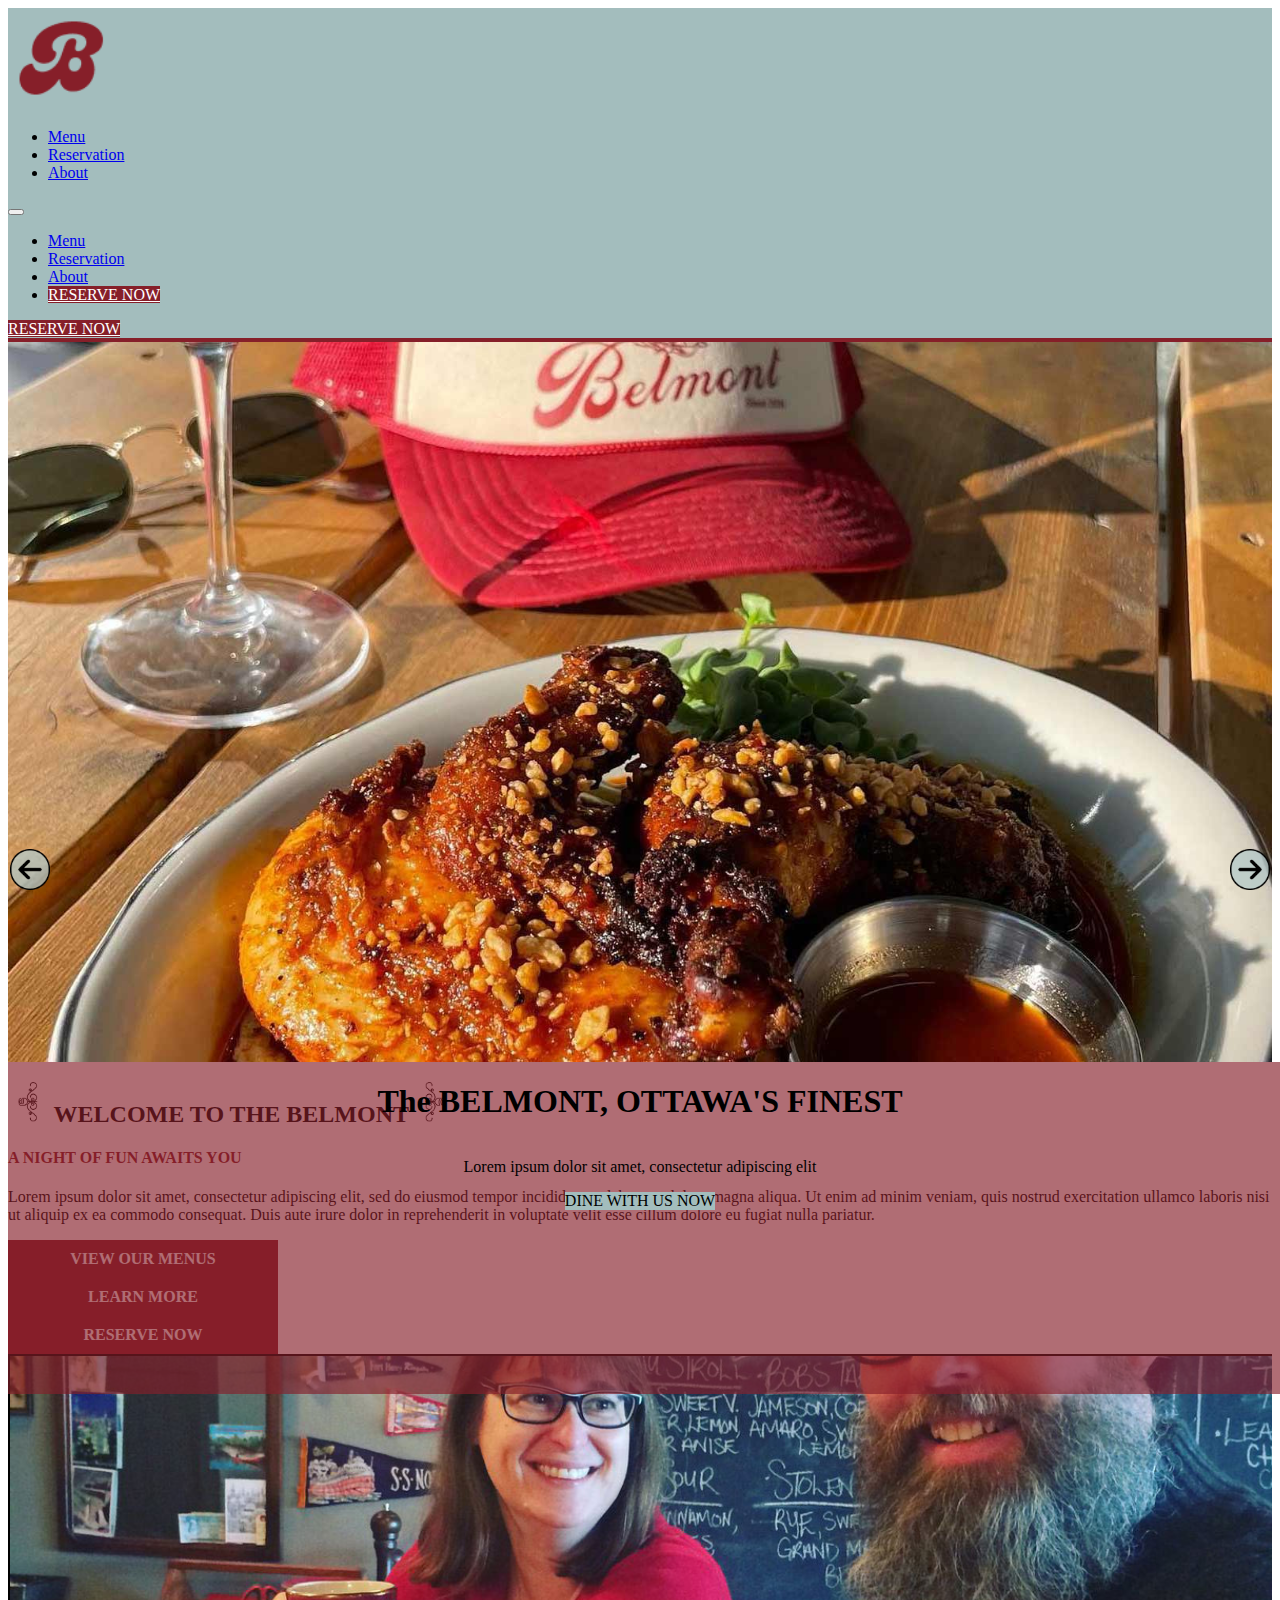
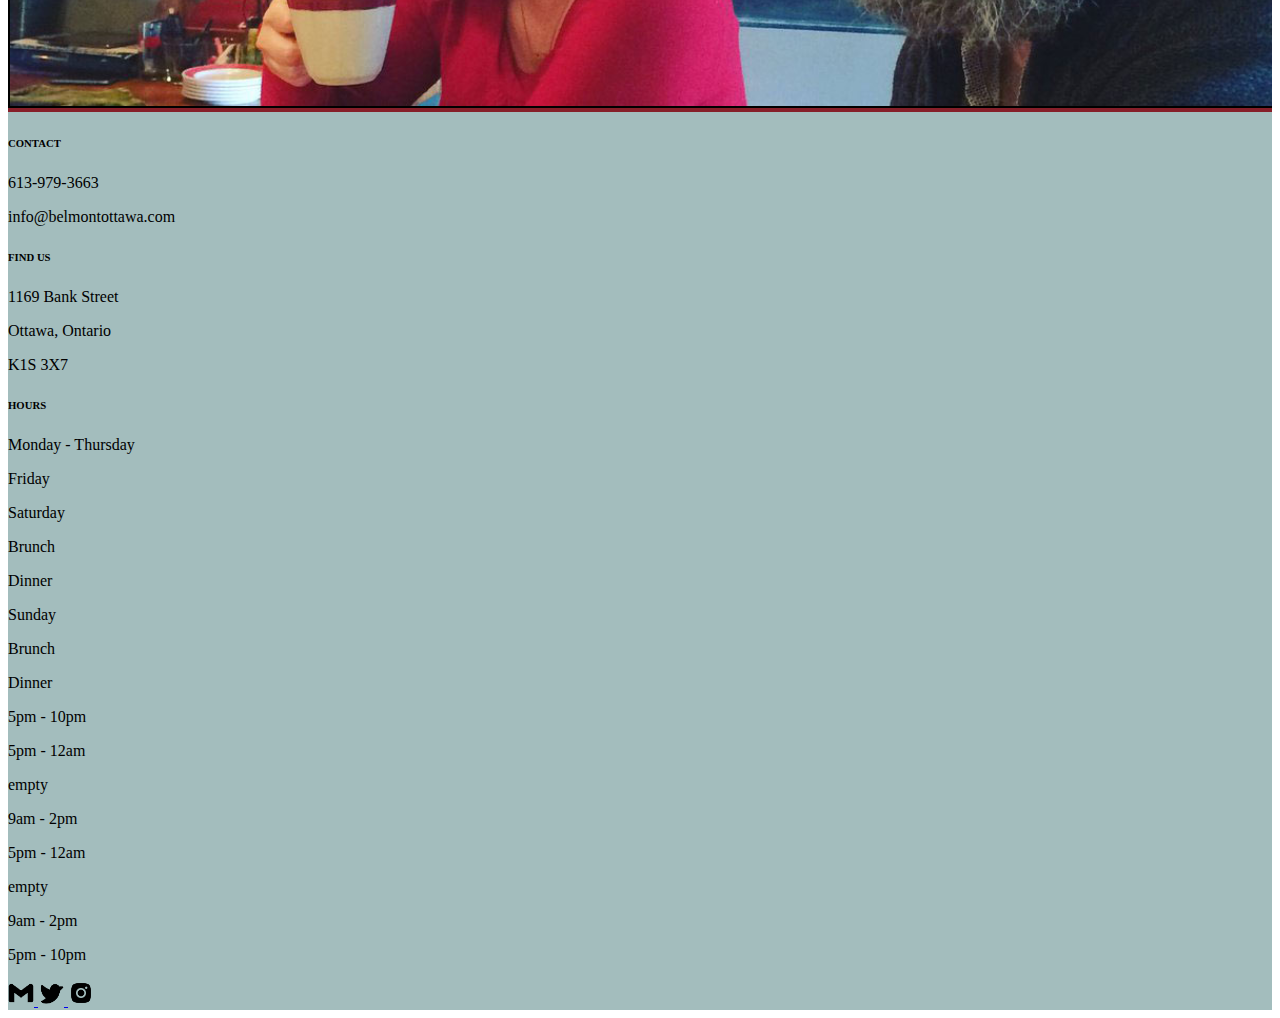
<file: index.html>
<!DOCTYPE html>
<html lang="en">

<head>
    <meta charset="UTF-8">
    <meta name="viewport" content="width=device-width, initial-scale=1.0">
    <title>The Belmont - Home</title>
    <!-- Bootstrap -->
    <link href="https://cdn.jsdelivr.net/npm/bootstrap@5.3.8/dist/css/bootstrap.min.css" rel="stylesheet"
    integrity="sha384-sRIl4kxILFvY47J16cr9ZwB07vP4J8+LH7qKQnuqkuIAvNWLzeN8tE5YBujZqJLB" crossorigin="anonymous">
    <!-- Animate -->
    <link rel="stylesheet"
    href="https://cdnjs.cloudflare.com/ajax/libs/animate.css/4.1.1/animate.min.css">
    <!-- Favicon -->
    <link rel="icon" type="image/x-icon" href="images/favicon.ico">
    <!-- CSS -->
    <link rel="stylesheet" href="css/style.css"> 
</head>

<body>
  <!-- Header -->
    <nav class="navbar navbar-expand-lg navbar-light px-5 nav-line" style="background-color: #A3BDBD;" data-bs-theme="light">
        <div class="container-fluid">
 
 
          <!-- Logo -->
                  <a class="navbar-brand p-0 m-3" href="index.html">
                    <img src="images/logo.svg" alt="Belmont logo" width="100" height="100">
                  </a>
         
          <ul class="navbar-nav ms-3 mb-lg-0 fw-bold gap-4 fs-6 d-none d-md-flex flex-row">
          <li class="nav-item"><a class="nav-link" href="menu.html">Menu</a></li>
          <li class="nav-item"><a class="nav-link" href="reservation.html">Reservation</a></li>
          <li class="nav-item"><a class="nav-link" href="#">About</a></li>
          </ul>
 
 
          <div class="ms-auto d-flex align-items-center gap-2"> 
          <!-- Humburger Menu -->
          <button class="navbar-toggler d-inline d-lg-none" type="button" data-bs-toggle="collapse" data-bs-target="#navbarSupportedContent"
          aria-controls="navbarSupportedContent" aria-expanded="false" aria-label="Toggle navigation">
            <span class="navbar-toggler-icon"></span>
          </button>
        </div>
 
 
          <!-- Navigation Links -->
          <div class="collapse navbar-collapse" id="navbarSupportedContent">
            <ul class="navbar-nav fw-bold me-auto mb-2 mb-lg-0 gap-4 fs-6 d-md-none d-lg-none">
            <li class="nav-item"><a class="nav-link" href="menu.html">Menu</a></li>
            <li class="nav-item"><a class="nav-link" href="reservation.html">Reservation</a></li>
            <li class="nav-item"><a class="nav-link" href="#">About</a></li>
            <li class="nav-item"><a href="reservation.html"
              class="btn fw-bold d-lg-none"
              style="background-color:#861F29; 
                     border-color:#861F29; 
                     color: white;">RESERVE NOW
             </a>
      </li>
      </ul>

          <!-- RESERVE NOW Button -->
          <div class="ms-auto d-none d-lg-flex">
          <a href="reservation.html" class="btn fw-bold btn-lg ms-2 fs-6"
            style="background-color:#861F29; 
                   border-color:#861F29; 
                   color: white;">RESERVE NOW
          </a>
          </div>

          </div>
          </div>
      </nav>

     <!-- Hero Section -->
     <section id="hero" class="position-relative">
        <div class="h-100 d-flex flex-column justify-content-center">
            <img src="images/hero-banner.jpg" class="hero-img" alt="hero image">

            <div class="hero-red-rectangle"></div>

          <div class="hero-content d-flex flex-column justify-content-center align-items-center text-center text-white">
            <h1 class="display-1 fw-bold mb-3 animate__animated animate__fadeInUp">
                The BELMONT, OTTAWA'S FINEST
              </h1>
 
 
              <p class="lead mb-4 fs-3">
                Lorem ipsum dolor sit amet, consectetur adipiscing elit
              </p>

              <a href="reservation.html" 
              class="btn px-4 fw-bold btn-lg ms-2 fs-6 d-block"
              style="background-color:#A3BDBD; border-color:#A3BDBD; color:black; text-decoration:none;">
              DINE WITH US NOW
           </a>
          </div>
          </div>
      </section>







<!-- WELCOME SECTION -->
<section class="welcome-section py-5">
  <div class="container">

  
    <h2 class="text-center welcome-title mb-5">
      <img src="images/decorative-element-left.svg" class="decor-img" alt="decor">
      WELCOME TO THE BELMONT
      <img src="images/decorative-element-right.svg" class="decor-img" alt="decor">
    </h2>

    <div class="row align-items-center g-4">
    <div class="col-12 col-md-6 order-2 order-md-1">
    
    <h4 class="fw-bold mb-3 red-title">A NIGHT OF FUN AWAITS YOU</h4>
   

     
        <p class="mb-4 welcome-text">
          Lorem ipsum dolor sit amet, consectetur adipiscing elit, sed do eiusmod tempor 
          incididunt ut labore et dolore magna aliqua. Ut enim ad minim veniam, quis 
          nostrud exercitation ullamco laboris nisi ut aliquip ex ea commodo consequat. 
          Duis aute irure dolor in reprehenderit in voluptate velit esse cillum dolore 
          eu fugiat nulla pariatur.
        </p>

        <!-- BUTTONS -->
        <div class="d-flex flex-column gap-3 btn-sec align-items-start">
          <a href="menu.html" class="btn-belmont" style="text-decoration: none;">
          VIEW OUR MENUS</a>

          <a href="" class="btn-belmont" style="text-decoration: none;">
          LEARN MORE</a>

          <a href="reservation.html" class="btn-belmont" style="text-decoration: none;">
          RESERVE NOW</a>
        </div>
      </div>

      
      <div class="col-12 col-md-6 order-md-2 mt-4 mt-md-0">
        <div class="image-box position-relative">
          <img src="images/happy-customers-dining.jpg" class="img-fluid happy-image" alt="welcome image">

    <!-- Left Arrow -->
    <img src="images/arrow-left.svg" class="arrow arrow-left" alt="">

    <!-- Right Arrow -->
    <img src="images/arrow-right.svg" class="arrow arrow-right" alt="">

        </div>
      </div>

    </div>
  </div>
</section>




      <script src="https://cdn.jsdelivr.net/npm/bootstrap@5.3.8/dist/js/bootstrap.bundle.min.js" 
      integrity="sha384-FKyoEForCGlyvwx9Hj09JcYn3nv7wiPVlz7YYwJrWVcXK/BmnVDxM+D2scQbITxI" 
      crossorigin="anonymous"></script>

      <!-- Footer -->
      <footer class="footer py-5">
        <div class="container">
          <div class="row text-black">
      
            <!-- CONTACT -->
            <div class="col-12 col-md-3 mb-4">
              <h6 class="fw-bold">CONTACT</h6>
              <p class="mb-1 fw-bold">613-979-3663</p>
              <p class="mb-0">info@belmontottawa.com</p>
            </div>
      
            <!-- FIND US -->
            <div class="col-12 col-md-3 mb-4">
              <h6 class="fw-bold">FIND US</h6>
              <p class="mb-1 fw-bold">1169 Bank Street</p>
              <p class="mb-0">Ottawa, Ontario</p>
              <p class="mb-0">K1S 3X7</p>
            </div>
      

<!-- HOURS -->
<div class="col-12 col-md-4 mb-4">
  <h6 class="fw-bold">HOURS</h6>

  <div class="row g-0">
  <!-- Days -->
    <div class="col-6">
      <p class="fw-bold mb-2">Monday - Thursday</p>
      <p class="fw-bold mb-2">Friday</p>

      <p class="fw-bold mb-1">Saturday</p>
      <p class="mb-2">Brunch</p>
      <p class="mb-2">Dinner</p>

      <p class="fw-bold mb-1">Sunday</p>
      <p class="mb-2">Brunch</p>
      <p class="mb-0">Dinner</p>
    </div>

    <!-- Time -->
    <div class="col-6 text-end">
      <p class="mb-2">5pm - 10pm</p>
      <p class="mb-2">5pm - 12am</p>
    
      <p class="mb-1 invisible">empty</p>
      <p class="mb-2">9am - 2pm</p>
      <p class="mb-2">5pm - 12am</p>
    
      <p class="mb-1 invisible">empty</p>
      <p class="mb-2">9am - 2pm</p>
      <p class="mb-0">5pm - 10pm</p>
    </div>
    
  </div>
</div>

      
<!-- SOCIAL ICONS -->
  <div class="col-12 col-md-2 d-flex justify-content-center justify-content-md-end gap-4 mt-3 mt-md-0 align-items-center">
    
    <a href="mailto:info@belmontottawa.com">
    <img src="images/mail-icon.svg" width="26" alt="Mail">
    </a>

    <a href="https://x.com/BelmontSnackBar" target="_blank">
    <img src="images/twitter-icon.svg" width="26" alt="Twitter">
    </a>

    <a href="https://www.instagram.com/belmontottawa" target="_blank">
    <img src="images/instagram-icon.svg" width="26" alt="Instagram">
    </a>

  </div>
      
  </div>
  </div>
 </footer>
      
</body>
</html>
</file>
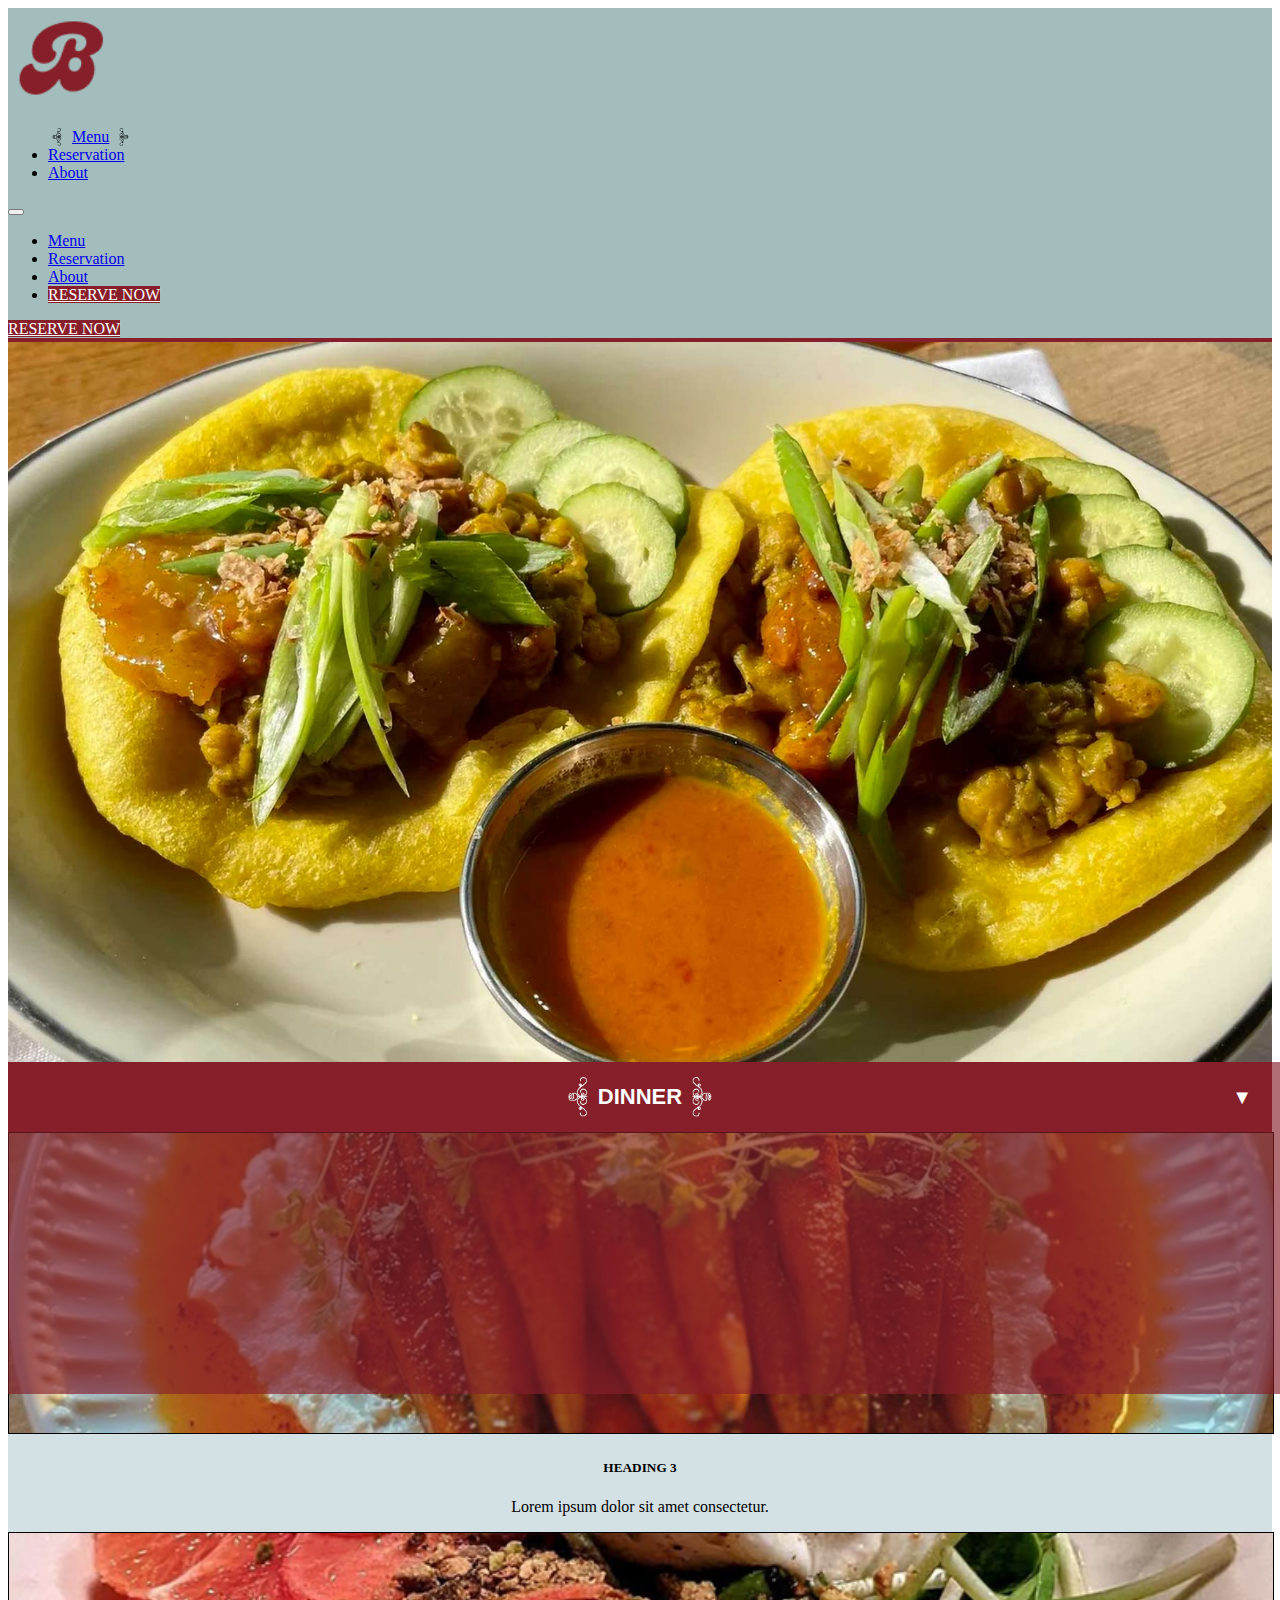
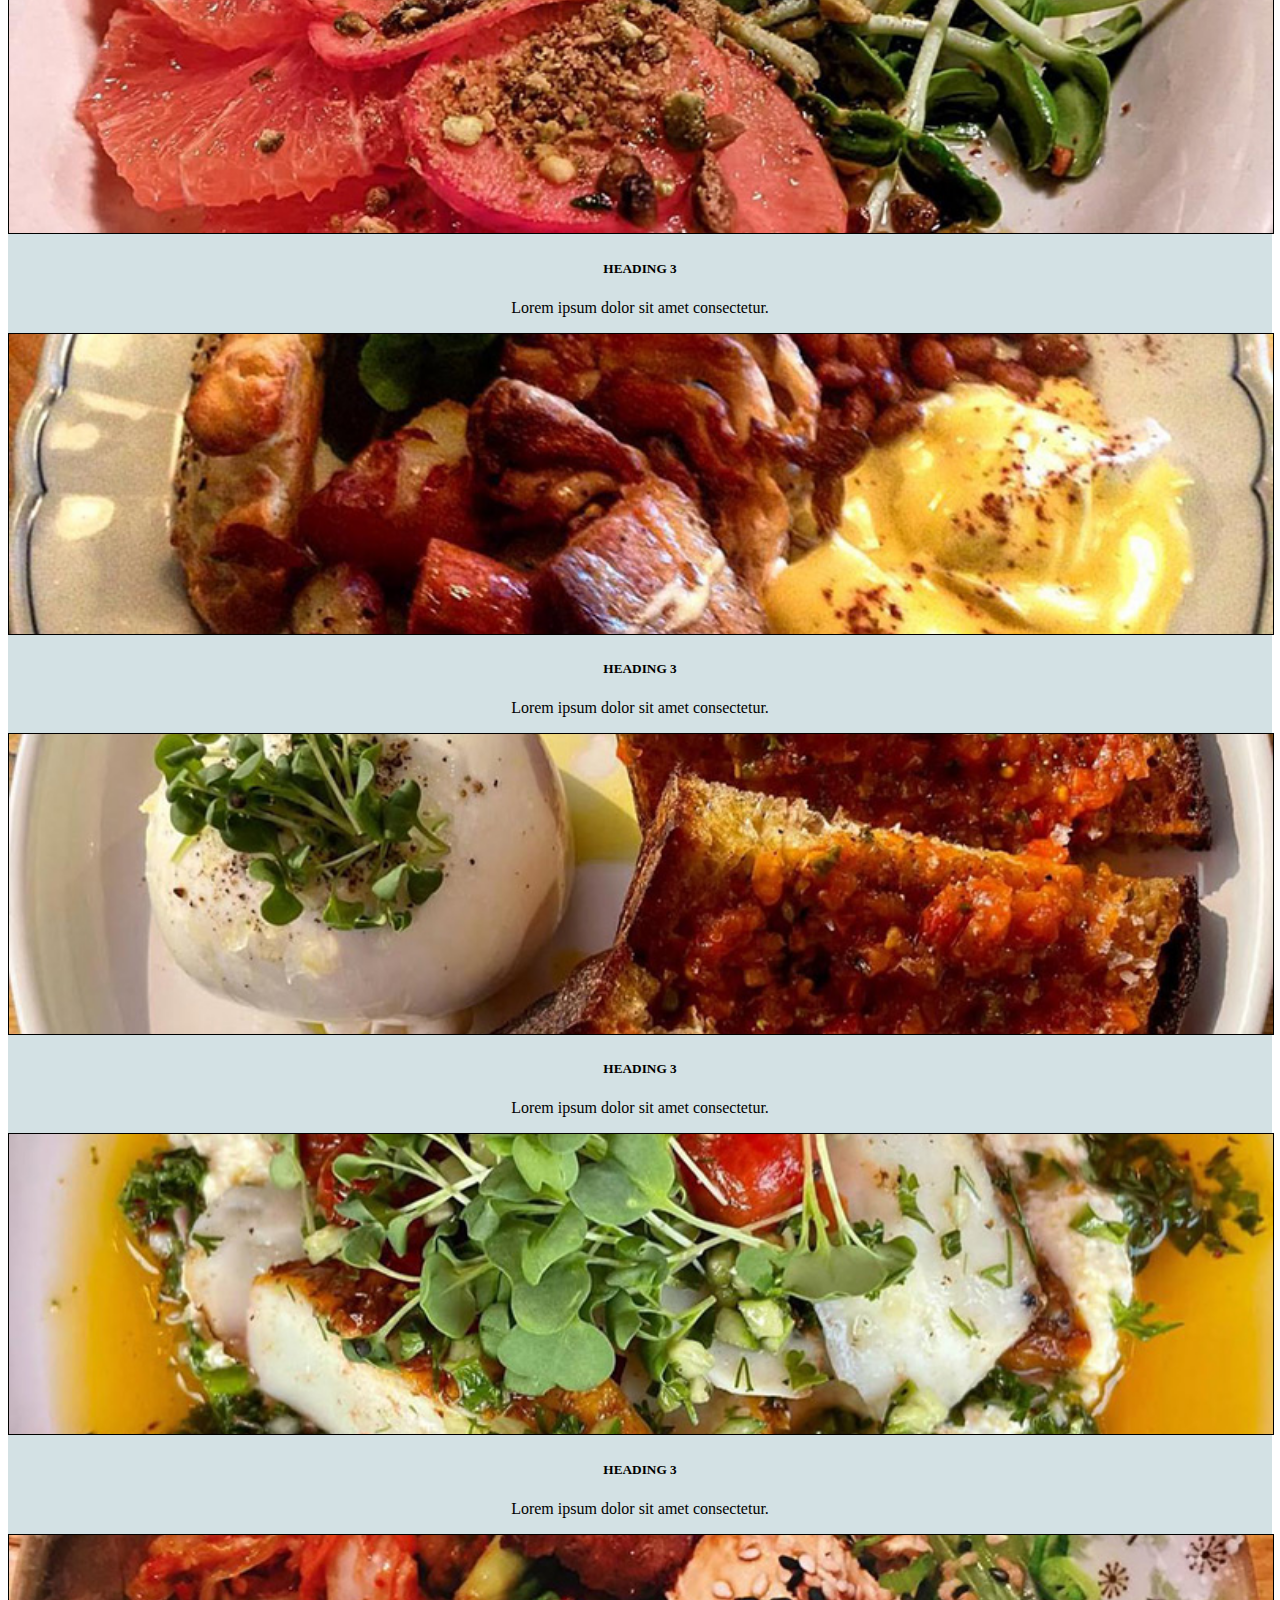
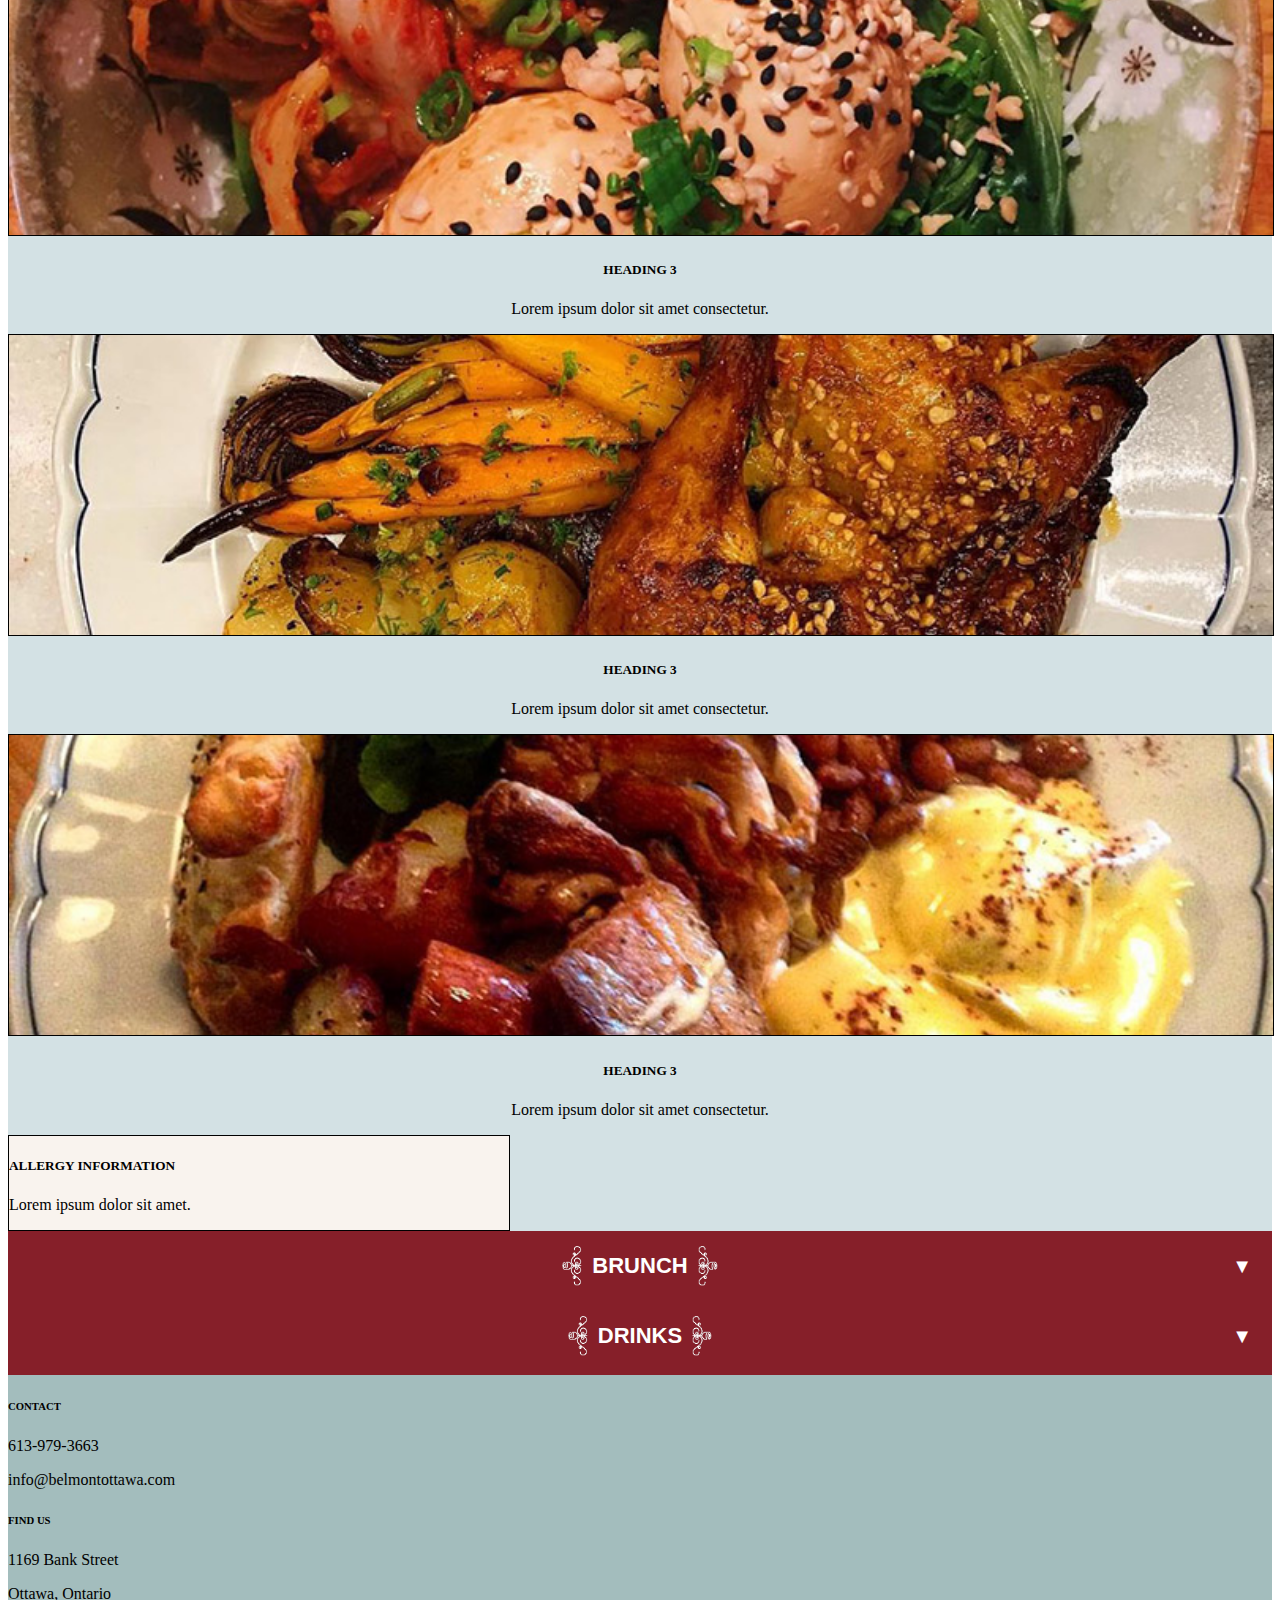
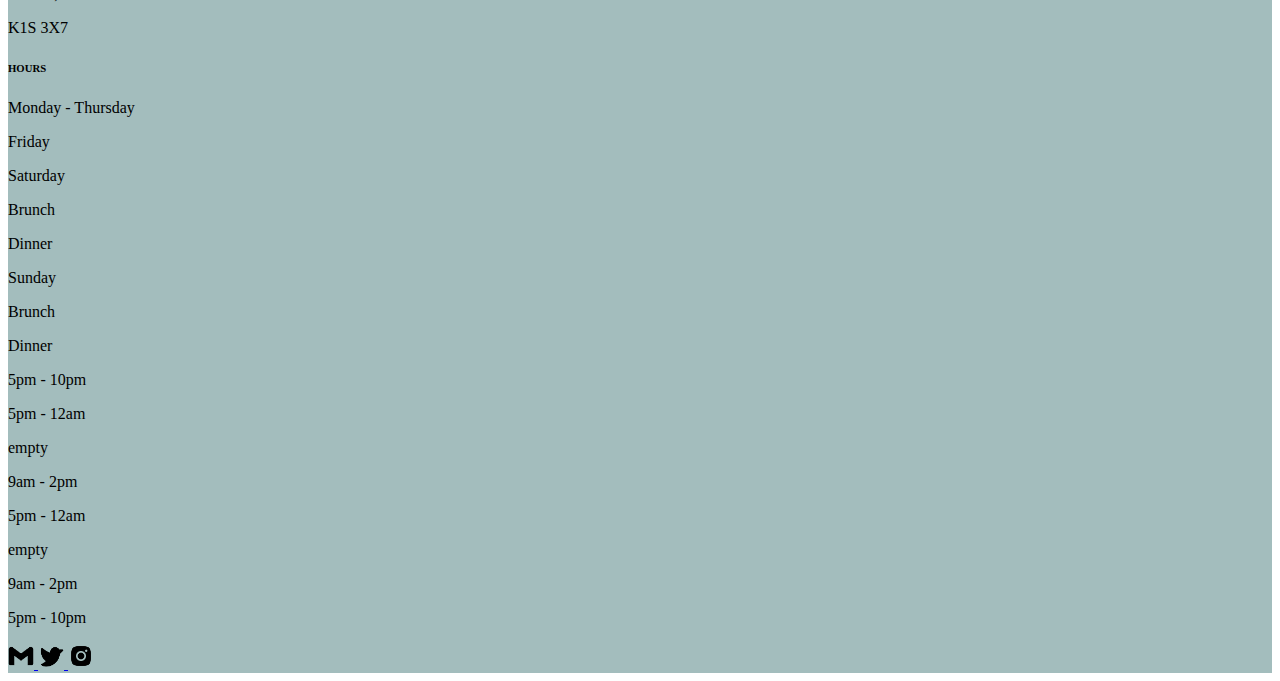
<file: menu.html>
<!DOCTYPE html>
<html lang="en">
<head>
    <meta charset="UTF-8">
    <meta name="viewport" content="width=device-width, initial-scale=1.0">
    <title>The Belmont - Menu</title>
    <!-- Bootstrap -->
    <link href="https://cdn.jsdelivr.net/npm/bootstrap@5.3.8/dist/css/bootstrap.min.css" rel="stylesheet"
    integrity="sha384-sRIl4kxILFvY47J16cr9ZwB07vP4J8+LH7qKQnuqkuIAvNWLzeN8tE5YBujZqJLB" crossorigin="anonymous">
    <!-- Animate -->
    <link rel="stylesheet"
    href="https://cdnjs.cloudflare.com/ajax/libs/animate.css/4.1.1/animate.min.css">
    <!-- Favicon -->
    <link rel="icon" type="image/x-icon" href="images/favicon.ico">
    <!-- CSS -->
    <link rel="stylesheet" href="css/style.css"> 
</head>
<body>
  <!-- Header -->
  <nav class="navbar navbar-expand-lg navbar-light px-5 nav-line" style="background-color: #A3BDBD;" data-bs-theme="light">
    <div class="container-fluid">


      <!-- Logo -->
              <a class="navbar-brand p-0 m-3" href="index.html">
                <img src="images/logo.svg" alt="Belmont logo" width="100" height="100">
              </a>
     
      <ul class="navbar-nav ms-3 mb-lg-0 fw-bold gap-4 fs-6 d-none d-md-flex flex-row">

          <li class="nav-item nav-decor">
          <img src="images/decorative-element-left.svg" class="decor" alt="">
          <a class="nav-link" href="menu.html">Menu</a>
          <img src="images/decorative-element-right.svg" class="decor" alt="">
          </li>

          <li class="nav-item"><a class="nav-link" href="reservation.html">Reservation</a></li>
          <li class="nav-item"><a class="nav-link" href="#">About</a></li>
          </ul>
        
 
 
          <div class="ms-auto d-flex align-items-center gap-2"> 
            <!-- Humburger Menu -->
            <button class="navbar-toggler d-inline d-lg-none" type="button" data-bs-toggle="collapse" data-bs-target="#navbarSupportedContent"
            aria-controls="navbarSupportedContent" aria-expanded="false" aria-label="Toggle navigation">
              <span class="navbar-toggler-icon"></span>
            </button>
          </div>
   
   
            <!-- Navigation Links -->
            <div class="collapse navbar-collapse" id="navbarSupportedContent">
              <ul class="navbar-nav fw-bold me-auto mb-2 mb-lg-0 gap-4 fs-6 d-md-none d-lg-none">
              <li class="nav-item"><a class="nav-link" href="menu.html">Menu</a></li>
              <li class="nav-item"><a class="nav-link" href="reservation.html">Reservation</a></li>
              <li class="nav-item"><a class="nav-link" href="#">About</a></li>
              <li class="nav-item"><a href="reservation.html"
                class="btn fw-bold d-lg-none"
                style="background-color:#861F29; 
                       border-color:#861F29; 
                       color: white;">RESERVE NOW
               </a>
        </li>
        </ul>
  
            <!-- RESERVE NOW Button -->
            <div class="ms-auto d-none d-lg-flex">
            <a href="reservation.html" class="btn fw-bold btn-lg ms-2 fs-6"
              style="background-color:#861F29; 
                     border-color:#861F29; 
                     color: white;">RESERVE NOW
            </a>
            </div>
          </div>
          </div>
      </nav>

     <!-- Hero Section -->
     <section id="hero" class="position-relative">
      <div class="h-100 d-flex flex-column justify-content-center">
          <img src="images/menu-hero.jpg" class="hero-img" alt="hero image">

          <div class="hero-red-rectangle"></div>

        <div class="hero-content d-flex flex-column justify-content-center align-items-center text-center text-white">
          <h1 class="display-1 fw-bold mb-3">
              MENU
            </h1>
        </div>
      </div>
    </section>










  <!-- COLLAPSE -->
  <button class="collapse-btn" data-bs-toggle="collapse" data-bs-target="#dinnerCollapse">
    <img src="images/white-decorative-element-left.svg" class="decor-img me-2" alt="">
    DINNER
    <img src="images/white-decorative-element-right.svg" class="decor-img ms-2" alt="">
    <span class="collapse-arrow">▼</span>
  </button>

  <div id="dinnerCollapse" class="collapse show">
    <div class="menu-section py-5">
      <div class="container">


        <div class="row g-4">

          <div class="col-12 col-md-6 col-lg-3">
            <div class="menu-card">
              <img src="images/menu-dish-carrots.jpg" class="menu-img img-fluid" alt="">
              <h5 class="fw-bold mt-2">HEADING 3</h5>
              <p>Lorem ipsum dolor sit amet consectetur.</p>
            </div>
          </div>

          <div class="col-12 col-md-6 col-lg-3">
            <div class="menu-card">
              <img src="images/menu-grapefruit-burrata.jpg" class="menu-img img-fluid" alt="">
              <h5 class="fw-bold mt-2">HEADING 3</h5>
              <p>Lorem ipsum dolor sit amet consectetur.</p>
            </div>
          </div>

          <div class="col-12 col-md-6 col-lg-3">
            <div class="menu-card">
              <img src="images/menu-beef-potatoes.jpg" class="menu-img img-fluid" alt="">
              <h5 class="fw-bold mt-2">HEADING 3</h5>
              <p>Lorem ipsum dolor sit amet consectetur.</p>
            </div>
          </div>

          <div class="col-12 col-md-6 col-lg-3">
            <div class="menu-card">
              <img src="images/menu-burrata-bruschetta.jpg" class="menu-img img-fluid" alt="">
              <h5 class="fw-bold mt-2">HEADING 3</h5>
              <p>Lorem ipsum dolor sit amet consectetur.</p>
            </div>
          </div>

          <div class="col-12 col-md-6 col-lg-3">
            <div class="menu-card">
              <img src="images/menu-grilled-fish.jpg" class="menu-img img-fluid" alt="">
              <h5 class="fw-bold mt-2">HEADING 3</h5>
              <p>Lorem ipsum dolor sit amet consectetur.</p>
            </div>
          </div>

          <div class="col-12 col-md-6 col-lg-3">
            <div class="menu-card">
              <img src="images/menu-ramen-bowl.jpg" class="menu-img img-fluid" alt="">
              <h5 class="fw-bold mt-2">HEADING 3</h5>
              <p>Lorem ipsum dolor sit amet consectetur.</p>
            </div>
          </div>

          <div class="col-12 col-md-6 col-lg-3">
            <div class="menu-card">
              <img src="images/menu-roast-chicken.jpg" class="menu-img img-fluid" alt="">
              <h5 class="fw-bold mt-2">HEADING 3</h5>
              <p>Lorem ipsum dolor sit amet consectetur.</p>
            </div>
          </div>

          <div class="col-12 col-md-6 col-lg-3">
            <div class="menu-card">
              <img src="images/menu-beef-potatoes.jpg" class="menu-img img-fluid" alt="">
              <h5 class="fw-bold mt-2">HEADING 3</h5>
              <p>Lorem ipsum dolor sit amet consectetur.</p>
            </div>
          </div>
        </div>


        <!-- ALLERGY BOX -->
        <div class="allergy-box mt-5 mx-auto p-3">
          <h5 class="fw-bold">ALLERGY INFORMATION</h5>
          <p>Lorem ipsum dolor sit amet.</p>
        </div>

      </div>
    </div>
  </div>

  <!-- BRUNCH COLLAPSE -->
<button class="collapse-btn" data-bs-toggle="collapse" data-bs-target="#brunchCollapse">
  <img src="images/white-decorative-element-left.svg" class="decor-img me-2" alt="">
  BRUNCH
  <img src="images/white-decorative-element-right.svg" class="decor-img ms-2" alt="">
  <span class="collapse-arrow">▼</span>
</button>

<div id="brunchCollapse" class="collapse">
  <div class="menu-section py-5">
    <div class="container">
    </div>
  </div>
</div>


<!-- DRINKS COLLAPSE -->
<button class="collapse-btn" data-bs-toggle="collapse" data-bs-target="#drinksCollapse">
  <img src="images/white-decorative-element-left.svg" class="decor-img me-2" alt="">
  DRINKS
  <img src="images/white-decorative-element-right.svg" class="decor-img ms-2" alt=""> 
  <span class="collapse-arrow">▼</span>
</button>

<div id="drinksCollapse" class="collapse">
  <div class="menu-section py-5">
    <div class="container">
    </div>
  </div>
</div>






































      <script src="https://cdn.jsdelivr.net/npm/bootstrap@5.3.8/dist/js/bootstrap.bundle.min.js" 
      integrity="sha384-FKyoEForCGlyvwx9Hj09JcYn3nv7wiPVlz7YYwJrWVcXK/BmnVDxM+D2scQbITxI" 
      crossorigin="anonymous"></script>


            <!-- Footer -->
            <footer class="footer py-5">
              <div class="container">
                <div class="row text-black">
            
                  <!-- CONTACT -->
                  <div class="col-12 col-md-3 mb-4">
                    <h6 class="fw-bold">CONTACT</h6>
                    <p class="mb-1 fw-bold">613-979-3663</p>
                    <p class="mb-0">info@belmontottawa.com</p>
                  </div>
            
                  <!-- FIND US -->
                  <div class="col-12 col-md-3 mb-4">
                    <h6 class="fw-bold">FIND US</h6>
                    <p class="mb-1 fw-bold">1169 Bank Street</p>
                    <p class="mb-0">Ottawa, Ontario</p>
                    <p class="mb-0">K1S 3X7</p>
                  </div>
            
      
      <!-- HOURS -->
      <div class="col-12 col-md-4 mb-4">
        <h6 class="fw-bold">HOURS</h6>
      
        <div class="row g-0">
        <!-- Days -->
          <div class="col-6">
            <p class="fw-bold mb-2">Monday - Thursday</p>
            <p class="fw-bold mb-2">Friday</p>
      
            <p class="fw-bold mb-1">Saturday</p>
            <p class="mb-2">Brunch</p>
            <p class="mb-2">Dinner</p>
      
            <p class="fw-bold mb-1">Sunday</p>
            <p class="mb-2">Brunch</p>
            <p class="mb-0">Dinner</p>
          </div>
      
          <!-- Time -->
          <div class="col-6 text-end">
            <p class="mb-2">5pm - 10pm</p>
            <p class="mb-2">5pm - 12am</p>
          
            <p class="mb-1 invisible">empty</p>
            <p class="mb-2">9am - 2pm</p>
            <p class="mb-2">5pm - 12am</p>
          
            <p class="mb-1 invisible">empty</p>
            <p class="mb-2">9am - 2pm</p>
            <p class="mb-0">5pm - 10pm</p>
          </div>
          
        </div>
      </div>
      
            
      <!-- SOCIAL ICONS -->
      <div class="col-12 col-md-2 d-flex justify-content-center justify-content-md-end gap-4 mt-3 mt-md-0 align-items-center">
    
        <a href="mailto:info@belmontottawa.com">
        <img src="images/mail-icon.svg" width="26" alt="Mail">
        </a>
    
        <a href="https://x.com/BelmontSnackBar" target="_blank">
        <img src="images/twitter-icon.svg" width="26" alt="Twitter">
        </a>
    
        <a href="https://www.instagram.com/belmontottawa" target="_blank">
        <img src="images/instagram-icon.svg" width="26" alt="Instagram">
        </a>
    
      </div>
            
        </div>
        </div>
       </footer>
</body>
</html>
</file>
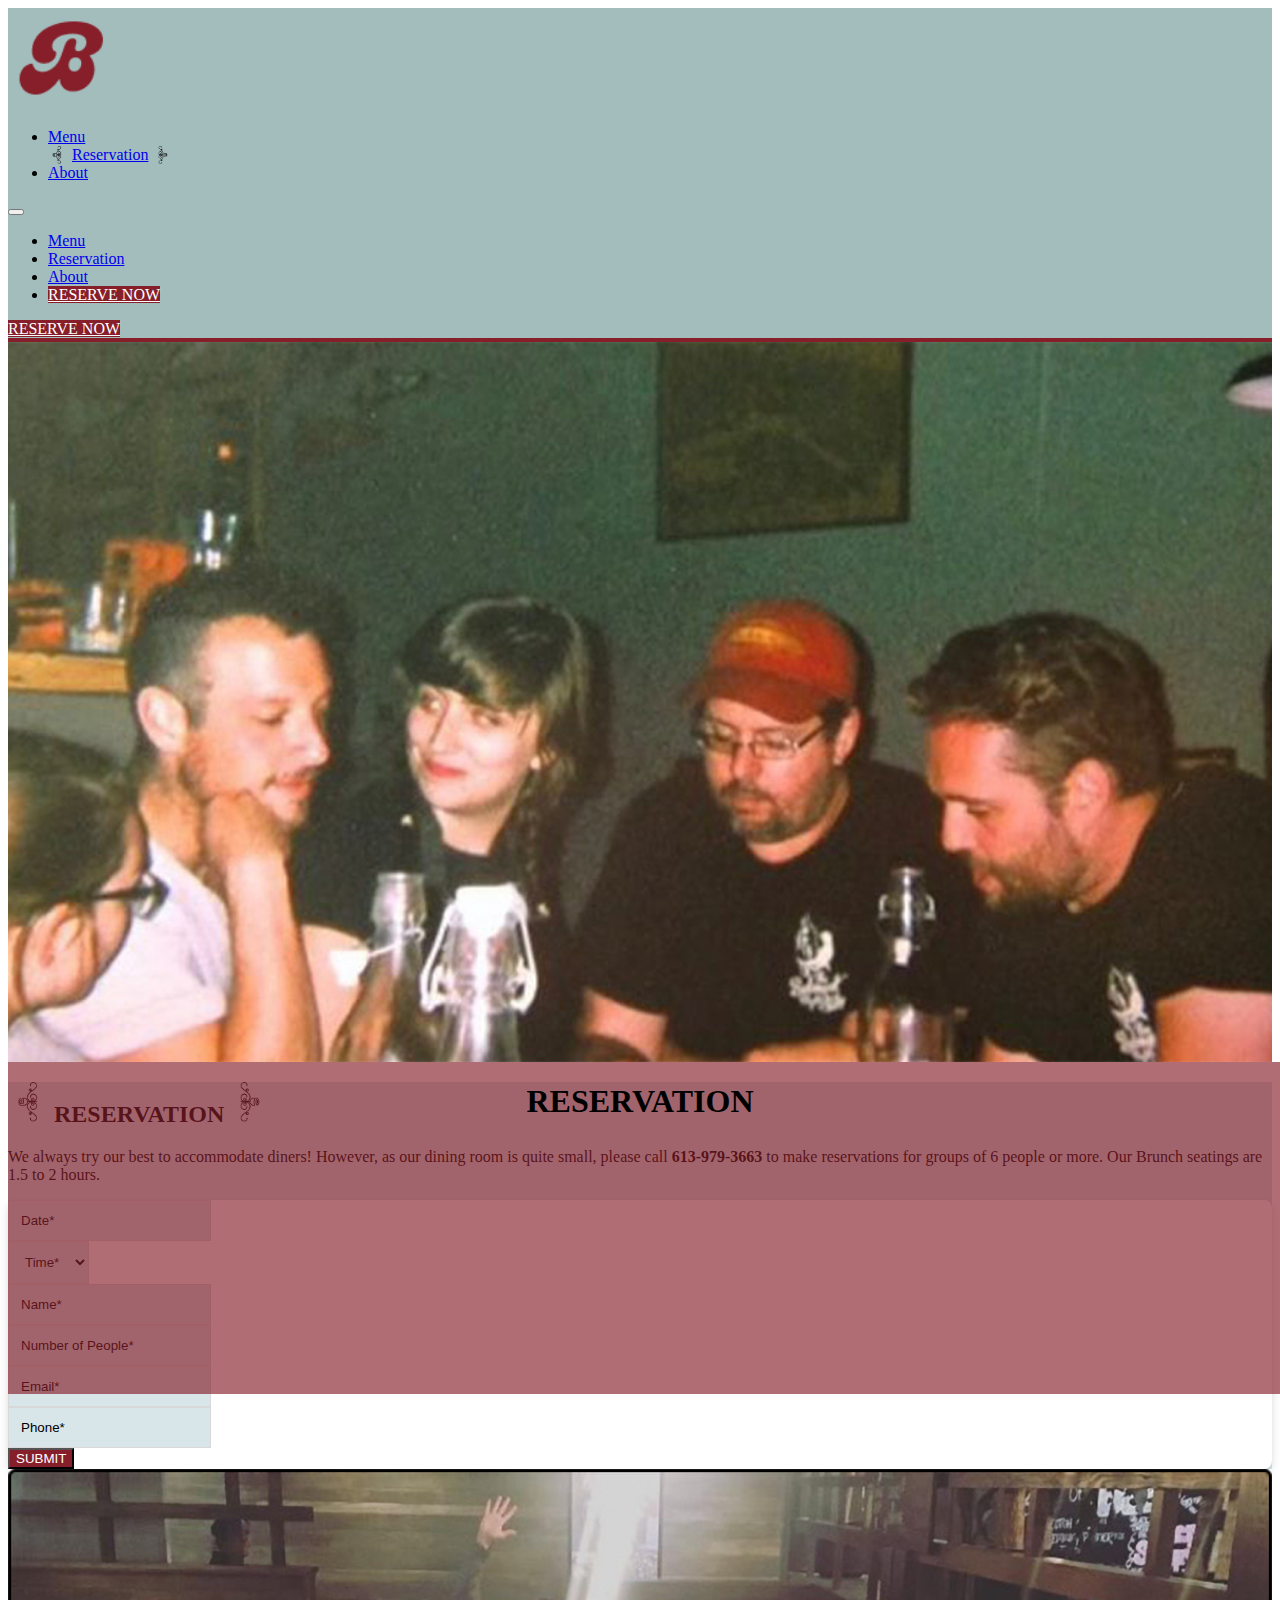
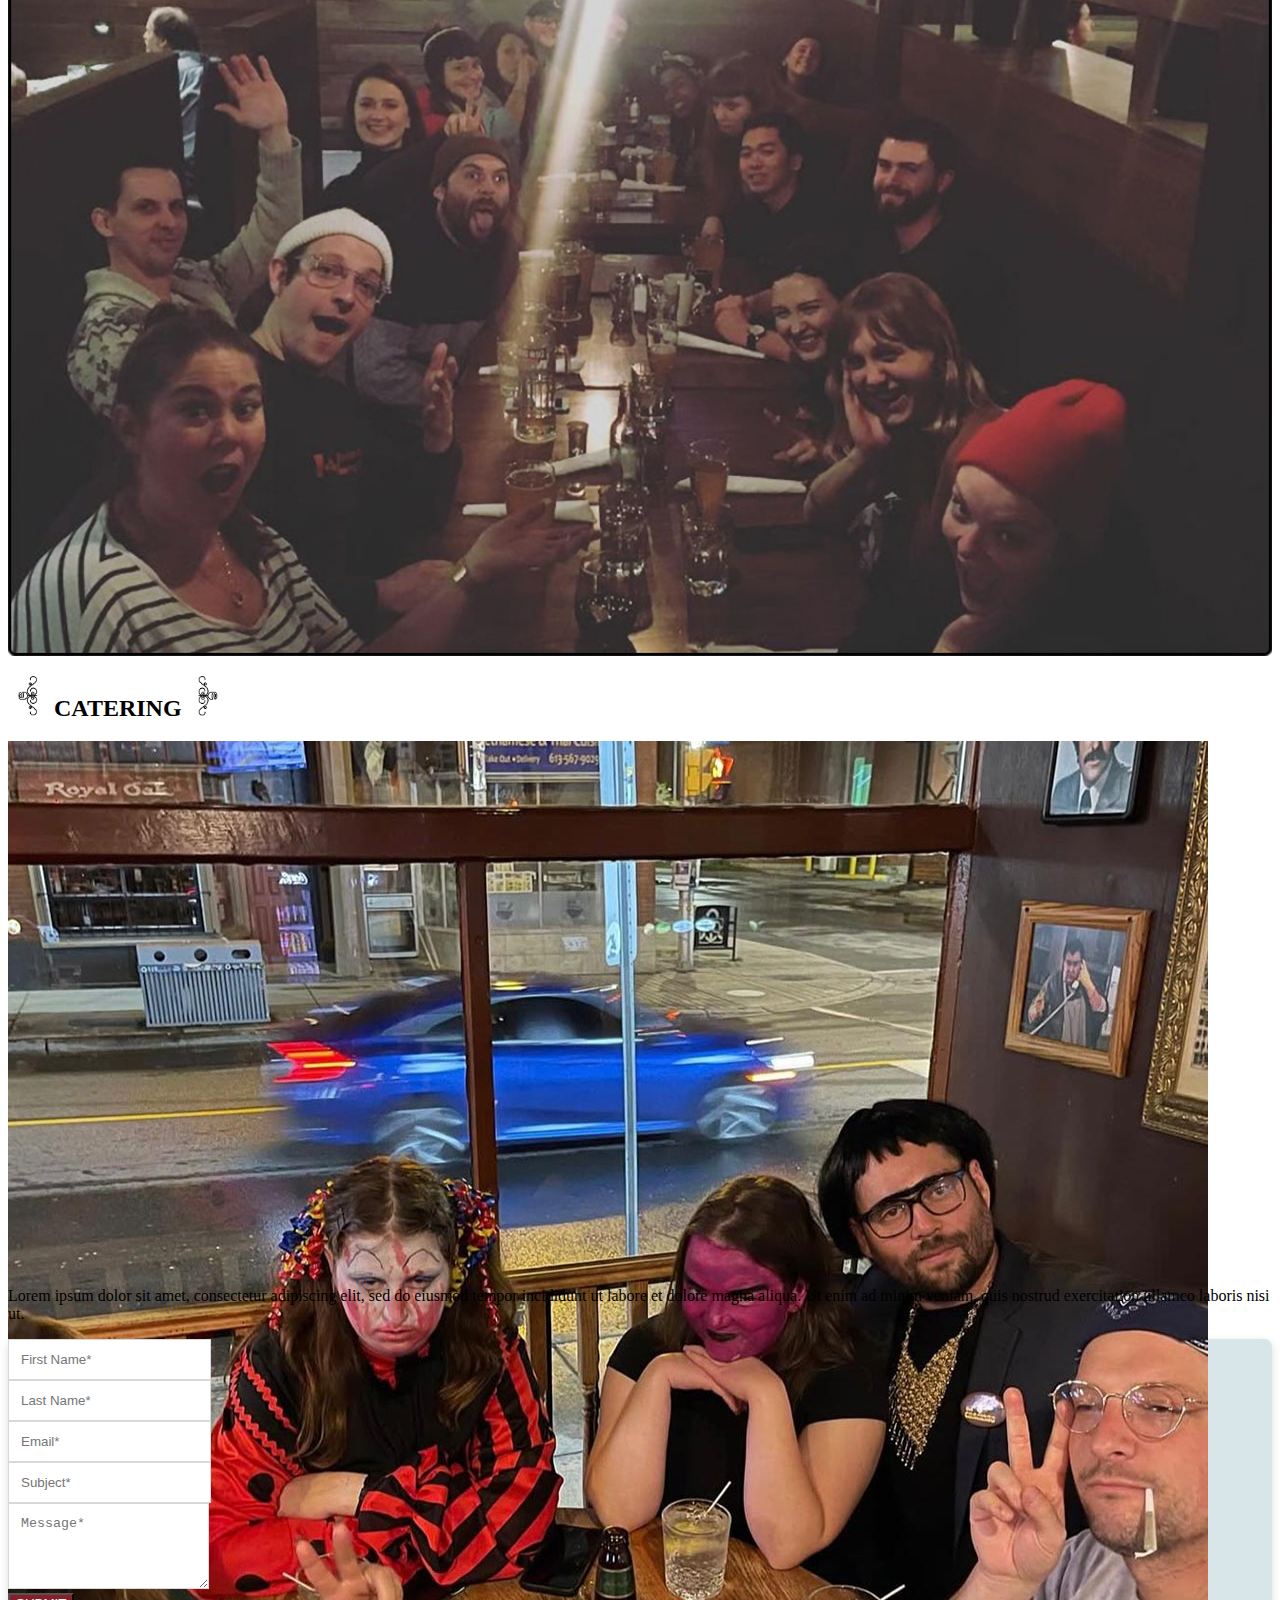
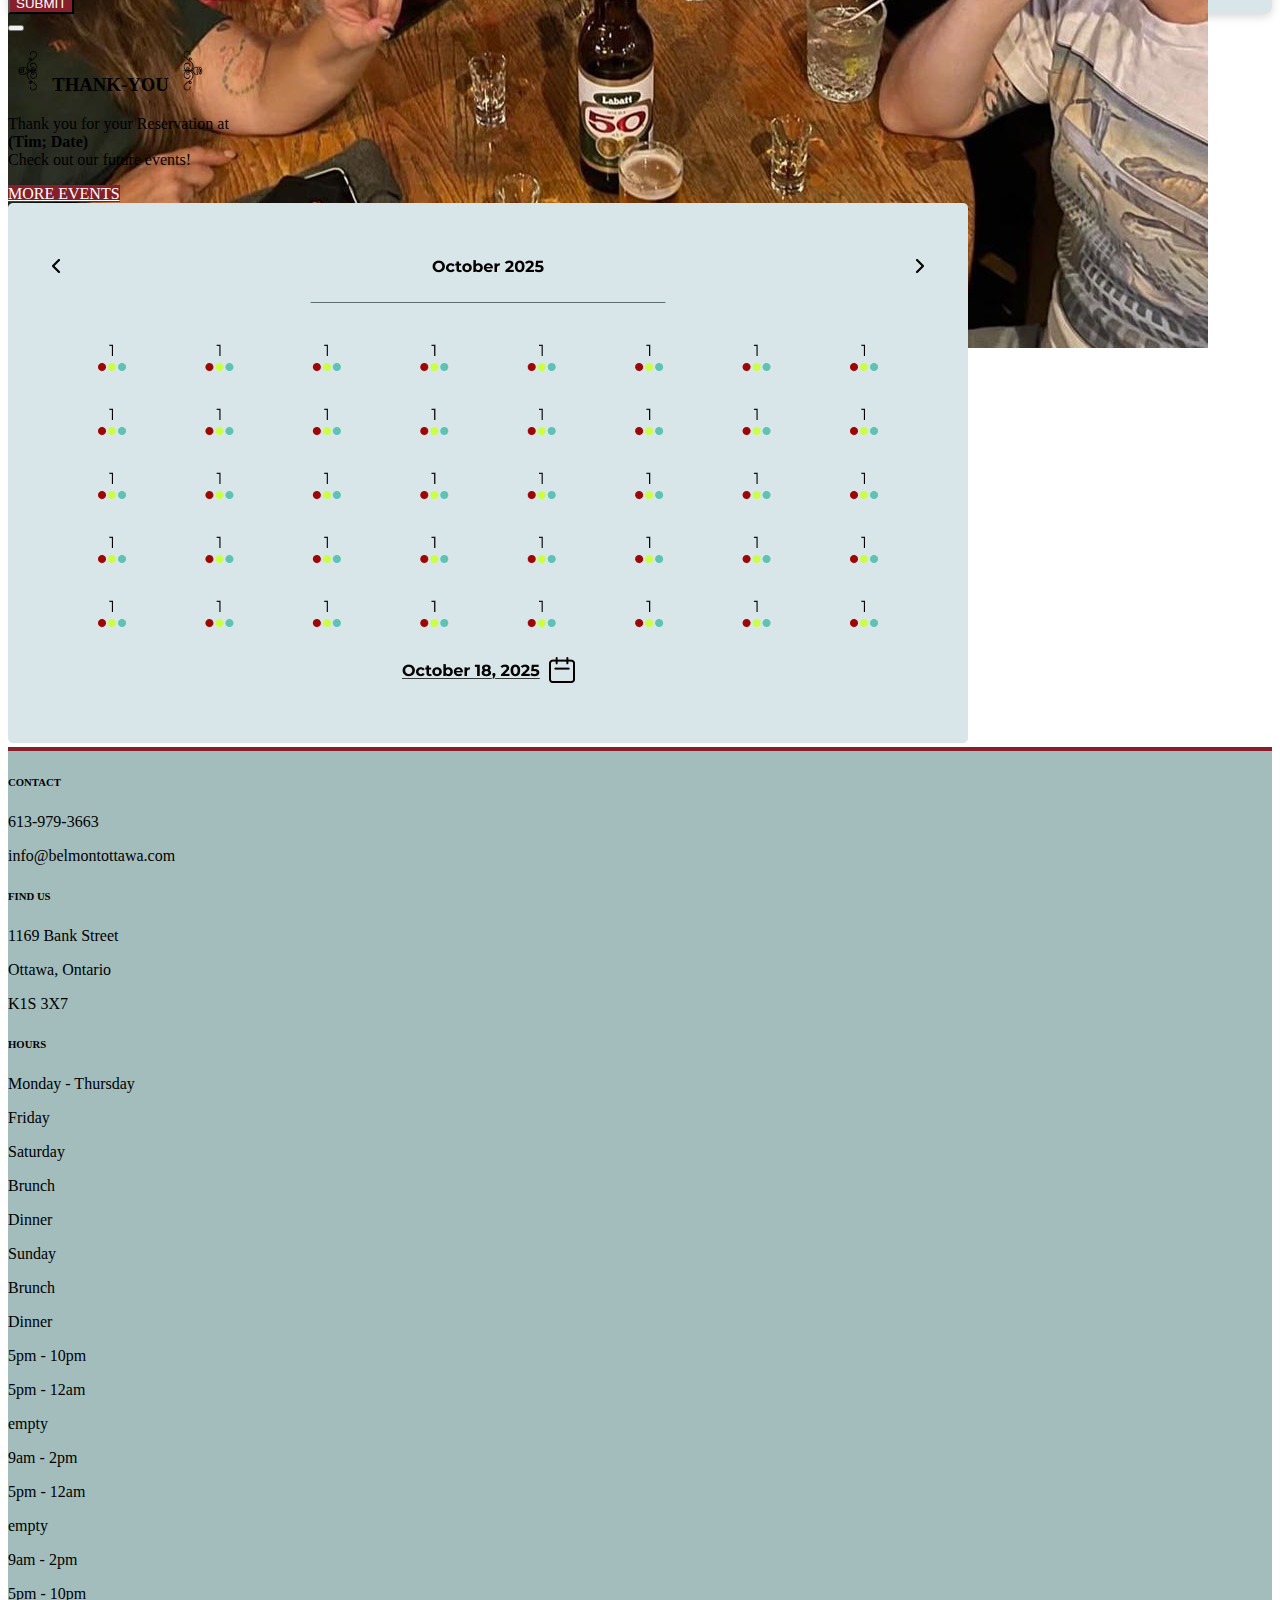
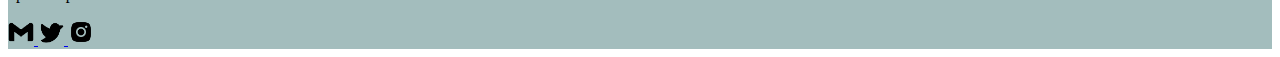
<file: reservation.html>
<!DOCTYPE html>
<html lang="en">
<head>
    <meta charset="UTF-8">
    <meta name="viewport" content="width=device-width, initial-scale=1.0">
    <title>The Belmont - Reservation</title>
    <!-- Bootstrap -->
    <link href="https://cdn.jsdelivr.net/npm/bootstrap@5.3.8/dist/css/bootstrap.min.css" rel="stylesheet"
    integrity="sha384-sRIl4kxILFvY47J16cr9ZwB07vP4J8+LH7qKQnuqkuIAvNWLzeN8tE5YBujZqJLB" crossorigin="anonymous">
    <!-- Animate -->
    <link rel="stylesheet"
    href="https://cdnjs.cloudflare.com/ajax/libs/animate.css/4.1.1/animate.min.css">
    <!-- Favicon -->
    <link rel="icon" type="image/x-icon" href="images/favicon.ico">
    <!-- CSS -->
    <link rel="stylesheet" href="css/style.css"> 
</head>
<body>
  <!-- Header -->
  <nav class="navbar navbar-expand-lg navbar-light px-5 nav-line" style="background-color: #A3BDBD;" data-bs-theme="light">
    <div class="container-fluid">


      <!-- Logo -->
              <a class="navbar-brand p-0 m-3" href="index.html">
                <img src="images/logo.svg" alt="Belmont logo" width="100" height="100">
              </a>
     
      <ul class="navbar-nav ms-3 mb-lg-0 fw-bold gap-4 fs-6 d-none d-md-flex flex-row">
          <li class="nav-item"><a class="nav-link" href="menu.html">Menu</a></li>

          <li class="nav-item nav-decor">
          <img src="images/decorative-element-left.svg" class="decor" alt="">
          <a class="nav-link" href="reservation.html">Reservation</a>
          <img src="images/decorative-element-right.svg" class="decor" alt="">
          </li>

          <li class="nav-item"><a class="nav-link" href="#">About</a></li>
          </ul>
 
 
          <div class="ms-auto d-flex align-items-center gap-2"> 
            <!-- Humburger Menu -->
            <button class="navbar-toggler d-inline d-lg-none" type="button" data-bs-toggle="collapse" data-bs-target="#navbarSupportedContent"
            aria-controls="navbarSupportedContent" aria-expanded="false" aria-label="Toggle navigation">
              <span class="navbar-toggler-icon"></span>
            </button>
          </div>
   
   
            <!-- Navigation Links -->
            <div class="collapse navbar-collapse" id="navbarSupportedContent">
              <ul class="navbar-nav fw-bold me-auto mb-2 mb-lg-0 gap-4 fs-6 d-md-none d-lg-none">
              <li class="nav-item"><a class="nav-link" href="menu.html">Menu</a></li>
              <li class="nav-item"><a class="nav-link" href="reservation.html">Reservation</a></li>
              <li class="nav-item"><a class="nav-link" href="#">About</a></li>
              <li class="nav-item"><a href="reservation.html"
                class="btn fw-bold d-lg-none"
                style="background-color:#861F29; 
                       border-color:#861F29; 
                       color: white;">RESERVE NOW
               </a>
        </li>
        </ul>
  
            <!-- RESERVE NOW Button -->
            <div class="ms-auto d-none d-lg-flex">
            <a href="reservation.html" class="btn fw-bold btn-lg ms-2 fs-6"
              style="background-color:#861F29; 
                     border-color:#861F29; 
                     color: white;">RESERVE NOW
            </a>
            </div>

          </div>
          </div>
      </nav>











     <!-- Hero Section -->
     <section id="hero" class="position-relative">
      <div class="h-100 d-flex flex-column justify-content-center">
          <img src="images/reservation-hero.jpg" class="hero-img" alt="hero image">

          <div class="hero-red-rectangle"></div>

        <div class="hero-content d-flex flex-column justify-content-center align-items-center text-center text-white">
          <h1 class="display-1 fw-bold mb-3">
              RESERVATION
            </h1>
        </div>
      </div>
    </section>




        <section class="reservation-section py-5" style="background-color:#E8E8E8;">
          <div class="container py-5">
            
            <h2 class="text-center welcome-title mb-5">
              <img src="images/decorative-element-left.svg" class="decor-img" alt="decor">
              RESERVATION
              <img src="images/decorative-element-right.svg" class="decor-img" alt="decor">
            </h2>
        
            <div class="row align-items-stretch g-5"> <div class="col-12 col-lg-6 order-2">
                
                <p class="mb-4 fs-6">
                  We always try our best to accommodate diners! However, as our dining room is quite small,
                  please call <strong>613-979-3663</strong> to make reservations for groups of 6 people or more.
                  Our Brunch seatings are 1.5 to 2 hours.
                </p>
        
                <div class="reservation-box p-4"> 
                  
                  <form class="row g-3">
                    <div class="col-md-6">
                      <input 
                      type="text" 
                      id="datePicker" 
                      class="form-control custom-form-control" 
                      placeholder="Date*" 
                      readonly 
                      data-bs-toggle="modal" 
                      data-bs-target="#calendarModal">
                    
                    </div>
        
                    <div class="col-md-6">
                      <select class="form-select custom-form-control" aria-label="Time Selection">
                          <option selected>Time*</option>
                      </select>
                    </div>
        
                    <div class="col-12">
                      <input type="text" class="form-control custom-form-control" placeholder="Name*">
                    </div>
        
                    <div class="col-12">
                      <input type="number" class="form-control custom-form-control" placeholder="Number of People*">
                    </div>
        
                    <div class="col-md-6">
                      <input type="email" class="form-control custom-form-control" placeholder="Email*">
                    </div>
        
                    <div class="col-md-6">
                      <input type="tel" class="form-control custom-form-control" placeholder="Phone*">
                    </div>
        
                    <div class="col-12 mt-4">
                      <button type="submit" class="btn fw-bold" style="background-color:#861F29; color:white;">
                        SUBMIT
                      </button>
                    </div>
                    </form>
        
                </div>
              </div>
        
              <div class="col-12 col-lg-6">
                  <div class="reservation-image-wrapper h-100 rounded-3 shadow-sm overflow-hidden"> 
                       <img src="images/reservation-group.jpg" class="img-fluid w-100 h-100 object-fit-cover" alt="Group dining">
                  </div>
              </div>
              
            </div> 
            </div>
        </section>
        
        
        <section class="catering-section py-5">
          <div class="container py-4">
        
            <h2 class="text-center welcome-title mb-5">
              <img src="images/decorative-element-left.svg" class="decor-img" alt="decor">
              CATERING
              <img src="images/decorative-element-right.svg" class="decor-img" alt="decor">
            </h2>
        
            <div class="row g-5 align-items-center">
        
              <div class="col-12 col-lg-6">
                <div class="catering-image-wrapper rounded-3 shadow-sm overflow-hidden">
                  <img src="images/catering-group.jpg" class="img-fluid w-100 h-100 object-fit-cover" alt="Group at a table">
                </div>
              </div>
        
              <div class="col-12 col-lg-6">
        
                <p class="mb-4">
                  Lorem ipsum dolor sit amet, consectetur adipiscing elit, sed do eiusmod tempor incididunt 
                  ut labore et dolore magna aliqua. Ut enim ad minim veniam, quis nostrud exercitation ullamco 
                  laboris nisi ut.
                </p>
        
                <div class="catering-box p-4">
        
                  <form class="row g-3">
                    
                    <div class="col-md-6">
                      <input type="text" class="form-control custom-form-catering" placeholder="First Name*">
                    </div>
        
                    <div class="col-md-6">
                      <input type="text" class="form-control custom-form-catering" placeholder="Last Name*">
                    </div>
        
                    <div class="col-12">
                      <input type="email" class="form-control custom-form-catering" placeholder="Email*">
                    </div>
        
                    <div class="col-12">
                      <input type="text" class="form-control custom-form-catering" placeholder="Subject*">
                    </div>
        
                    <div class="col-12">
                      <textarea class="form-control custom-form-catering" rows="4" placeholder="Message*"></textarea>
                    </div>
        
                    <div class="col-12 mt-4">
                      <button type="submit" class="btn fw-bold" style="background-color:#861F29; color:white;">
                        SUBMIT
                      </button>
                    </div>
        
                  </form>
        
                </div>
        
              </div>
        
            </div>
        
          </div>
        </section>





        
<!-- Calendar -->
<div class="modal fade" id="calendarModal" tabindex="-1">
  <div class="modal-dialog modal-lg modal-dialog-centered">
    <div class="modal-content">

      <div class="modal-header border-0">
        <button type="button" class="btn-close" data-bs-dismiss="modal"></button>
      </div>

      <div class="modal-body">
        <div class="container">
          <div class="row align-items-center">







            <div class="col-12 col-lg-6 text-center mb-4 mb-lg-0">

              <h3 class="text-center welcome-title mb-5">
              <img src="images/decorative-element-left.svg" class="decor-img" alt="decor">
              THANK-YOU
              <img src="images/decorative-element-right.svg" class="decor-img" alt="decor">
              </h3>

              <p>
                Thank you for your Reservation at <br>
                <strong>(Tim; Date)</strong><br>
                Check out our future events!
              </p>

              <a href="reservation.html" class="btn fw-bold" 
                 style="background-color:#861F29; color:white;">
                MORE EVENTS
              </a>
            </div>

            <div class="col-12 col-lg-6 text-center">
              <img src="images/calander.png" class="img-fluid" alt="Calendar">
            </div>

          </div>
        </div>
      </div>

    </div>
  </div>
</div>











      <script src="https://cdn.jsdelivr.net/npm/bootstrap@5.3.8/dist/js/bootstrap.bundle.min.js" 
      integrity="sha384-FKyoEForCGlyvwx9Hj09JcYn3nv7wiPVlz7YYwJrWVcXK/BmnVDxM+D2scQbITxI" 
      crossorigin="anonymous"></script>

      <!-- Footer -->
      <footer class="footer py-5">
      <div class="container">
      <div class="row text-black">
            
      <!-- CONTACT -->
      <div class="col-12 col-md-3 mb-4">
      <h6 class="fw-bold">CONTACT</h6>
      <p class="mb-1 fw-bold">613-979-3663</p>
      <p class="mb-0">info@belmontottawa.com</p>
      </div>
            
      <!-- FIND US -->
      <div class="col-12 col-md-3 mb-4">
      <h6 class="fw-bold">FIND US</h6>
      <p class="mb-1 fw-bold">1169 Bank Street</p>
      <p class="mb-0">Ottawa, Ontario</p>
      <p class="mb-0">K1S 3X7</p>
      </div>
            
      
      <!-- HOURS -->
      <div class="col-12 col-md-4 mb-4">
        <h6 class="fw-bold">HOURS</h6>
      
        <div class="row g-0">
        <!-- Days -->
          <div class="col-6">
            <p class="fw-bold mb-2">Monday - Thursday</p>
            <p class="fw-bold mb-2">Friday</p>
      
            <p class="fw-bold mb-1">Saturday</p>
            <p class="mb-2">Brunch</p>
            <p class="mb-2">Dinner</p>
      
            <p class="fw-bold mb-1">Sunday</p>
            <p class="mb-2">Brunch</p>
            <p class="mb-0">Dinner</p>
          </div>
      
          <!-- Time -->
          <div class="col-6 text-end">
            <p class="mb-2">5pm - 10pm</p>
            <p class="mb-2">5pm - 12am</p>
          
            <p class="mb-1 invisible">empty</p>
            <p class="mb-2">9am - 2pm</p>
            <p class="mb-2">5pm - 12am</p>
          
            <p class="mb-1 invisible">empty</p>
            <p class="mb-2">9am - 2pm</p>
            <p class="mb-0">5pm - 10pm</p>
          </div>
          
        </div>
      </div>
      
            
      <!-- SOCIAL ICONS -->
      <div class="col-12 col-md-2 d-flex justify-content-center justify-content-md-end gap-4 mt-3 mt-md-0 align-items-center">
    
        <a href="mailto:info@belmontottawa.com">
        <img src="images/mail-icon.svg" width="26" alt="Mail">
        </a>
    
        <a href="https://x.com/BelmontSnackBar" target="_blank">
        <img src="images/twitter-icon.svg" width="26" alt="Twitter">
        </a>
    
        <a href="https://www.instagram.com/belmontottawa" target="_blank">
        <img src="images/instagram-icon.svg" width="26" alt="Instagram">
        </a>
    
      </div>
            
        </div>
        </div>
       </footer>
</body>
</html>
</file>
<file: css/style.css>
/* All Pages */
.arrow {
  position: absolute;
  width: 40px;     
  cursor: pointer;
}


.arrow-left {
  left: 10px;
  bottom: 10px;
}


.arrow-right {
  right: 10px;
  bottom: 10px;
}

.footer {
  background-color: #A3BDBD;
  border-top: 4px solid #861F29;
}

.nav-line {
  border-bottom: 4px solid #861F29;
}

.decor-img {
  width: 40px;
  height: auto;
}

.btn {
  border-radius: 0;
}

.btn-belmont {
  background-color: #861F29;
  color: white;
  border: none;
  padding: 10px 25px;
  font-weight: bold;
  display:block;
  width: 220px;
  box-shadow: none;
}

.red-title {
  color:#861F29;
}

.nav-decor {
  display: flex;
  align-items: center;
  gap: 6px; 
}

.nav-decor .decor {
  width: 18px;
  height: auto;
}

/* Home Page */
/* Hero Section */
#hero {
    position: relative;
    background-position: center center;
    background-size: cover;
    background-repeat: no-repeat;
    height: 80vh;
}

.hero-img {
    width: 100%;
    height: 80vh;
    object-fit: cover;
    display: block;
}
 
.hero-red-rectangle {
    position: absolute;
    background-color: rgba(134, 31, 41, 0.65);
    padding: 16px 32px;
    width: 100%;
    height: 300px;
  }

  .hero-content {
    position: absolute;
    width: 100%;
    display: flex;
    flex-direction: column;
    justify-content: center;
    align-items: center;
  }

  /* Home Page - Welcome Section */
  .happy-image {
    max-height: 350px;
    width: 100%;       
    object-fit: cover; 
    border: 2px solid #000; 
    display: block;     
  }
  
  .image-box {
    overflow: hidden; 
  }

  .btn-sec {
    width: 220px;
    display: block;
    text-align: center;
  }



/* Menu Page */
/* COLLAPSE BUTTON */
.collapse-btn {
  width: 100%;
  background-color: #861F29;
  color: white;
  border: none;
  padding: 15px;
  font-size: 22px;
  font-weight: bold;
  text-align: center;
  display: flex;
  justify-content: center;
  align-items: center;
  position: relative;
}

.collapse-btn:hover {
  background-color: #6f0f1e;
}

.collapse-title {
  letter-spacing: 3px;
}

.collapse-arrow {
  position: absolute;
  right: 20px;
  font-size: 20px;
}

/* COLLAPSE CONTENT */
.menu-section {
  background-color: #D3E1E4;
}

.menu-title {
  color: #861F29;
  font-weight: bold;
}

.menu-img {
    width: 100%;
    height: 300px;      
    object-fit: cover; 
    border: 1px solid black;
}

.menu-card {
  text-align: center;
}

.allergy-box {
  max-width: 500px;
  border: 1px solid black;
  background-color: #F9F3EE;
}







/* Reservation Page */
.custom-form-control {
  background-color: #D8E6E9; 
  border: 1px solid #d8d8d8; 
  padding: 0.75rem 0.75rem;
  color: black; 
}

.custom-form-control::placeholder {
  color: black;
  opacity: 1; 
}

.custom-form-control:focus {
  background-color: #f8f8f8;
  border-color: #bbbbbb;
  box-shadow: none; 
  color: black;
}


.reservation-box {
  background-color: white;
  border-radius: 8px;
  box-shadow: 0 3px 8px rgba(0,0,0,0.15);
  margin-top: 1rem;
}

.catering-box {
  background-color: #D8E6E9;
  border-radius: 8px;
  box-shadow: 0 3px 8px rgba(0,0,0,0.15);
}

.catering-image-wrapper {
  max-height: 530px; 
}

.catering-image-wrapper img {
  object-fit: cover;
}

.reservation-section {
    background-color: #D8E6E9 !important; 
}
.catering-section {
    background-color: #ffffff !important; 
}

.img-fluid.shadow-sm {
    box-shadow: 0 0.125rem 0.25rem rgba(0, 0, 0, 0.075) !important;
}

.custom-form-control option:first-child {
  color: black;
}


.custom-form-catering {
  background-color: white; 
  border: 1px solid #d8d8d8; 
  padding: 0.75rem 0.75rem;
  color: black; 
}

.reservation-image-wrapper {
  display: flex; 
  align-items: stretch;
  height: 100%; 
}

.reservation-image-wrapper img {
    width: 100%;
    height: 100%; 
    object-fit: cover; 
}

















/* .welcome-text {
  margin-top: 25px;
} */

/* .welcome-title {
  margin-top: 0 px;
} */

/* .reservation-box {
  background-color: white;
  border-radius: 8px;
  box-shadow: 0 3px 8px rgba(0,0,0,0.15);
}


.catering-box {
  background-color: white;
  border-radius: 8px;
  box-shadow: 0 3px 8px rgba(0,0,0,0.15);
}

.catering-img {
  max-height: 350px;
  object-fit: cover;
  border-radius: 8px;
} */


/* .reservation-image-wrapper {
  max-height: 400px; 
} */

/* .reservation-image-wrapper img {
  object-fit: cover;
} */
</file>
